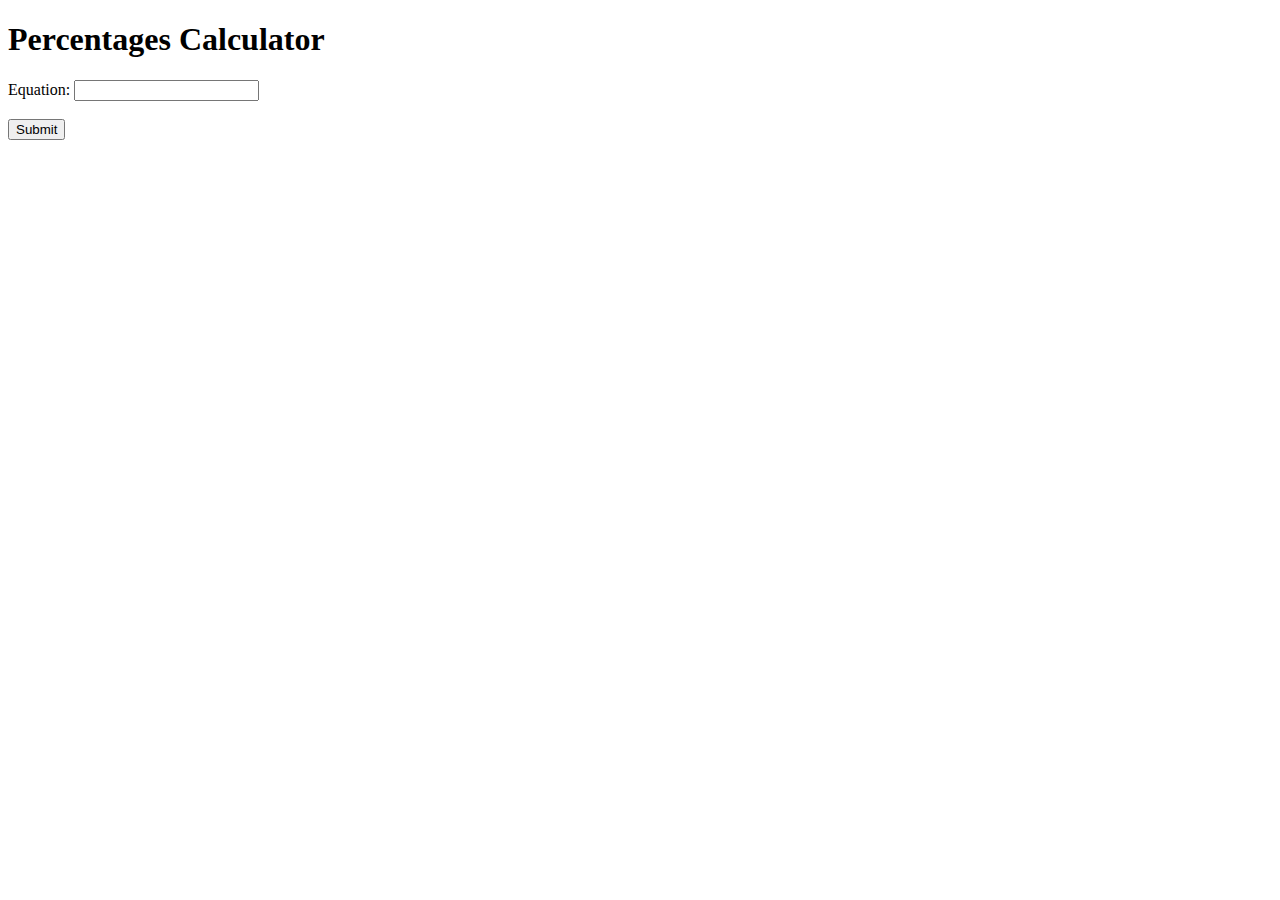
<file: static/index.html>
<!DOCTYPE html>
<html>
    <head>
        <title>Percentages Calculator</title>
    </head>
    <body>
        <h1>Percentages Calculator</h1>
        <form action="/submit" method="post">
            <label for="equation">Equation:</label>
            <input type="text" id="equation" name="equation" />
            <br />
            <br />
            <input type="submit" value="Submit" />
        </form>
    </body>
</html>
</file>
